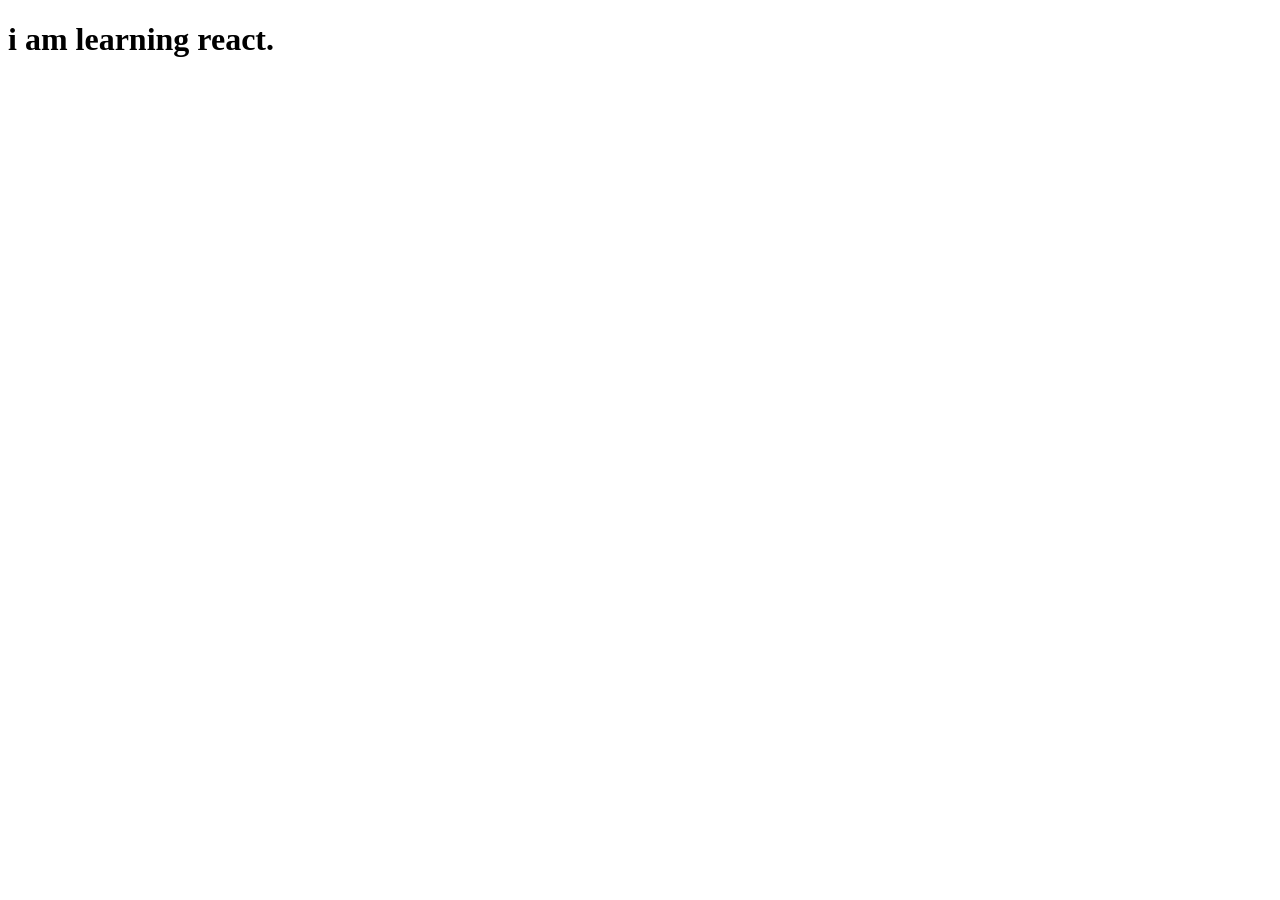
<file: JS Refresher/index.html>
<!DOCTYPE html>
<html lang="en">
<head>
    <meta charset="UTF-8">
    <meta name="viewport" content="width=device-width, initial-scale=1.0">
    <title>Document</title>
    <script>
        // document.addEventListener("click",function click(){
        //     // alert("hello")
        //     let conf = confirm("Are you sure?");
        //     console.log(conf)

            let str = "Hello, World!";

            let result = str.substr(7, 5); // "World"

        // })
        let arr = [1,2,3];
        console.log(this);

        let mobja = {
            a:this,
        myfunc : function(number) {
            console.log("the number is" + this);
        } 
    }
        mobja.myfunc();

    setTimeout(() => {
        console.log("yayyy")

    },3000);
    console.log("me neeche wali script hoon");
    </script>
    </script>
</head>
<body>
    <h1>
    i am learning react.
    </h1>
</body>
</html>
</file>
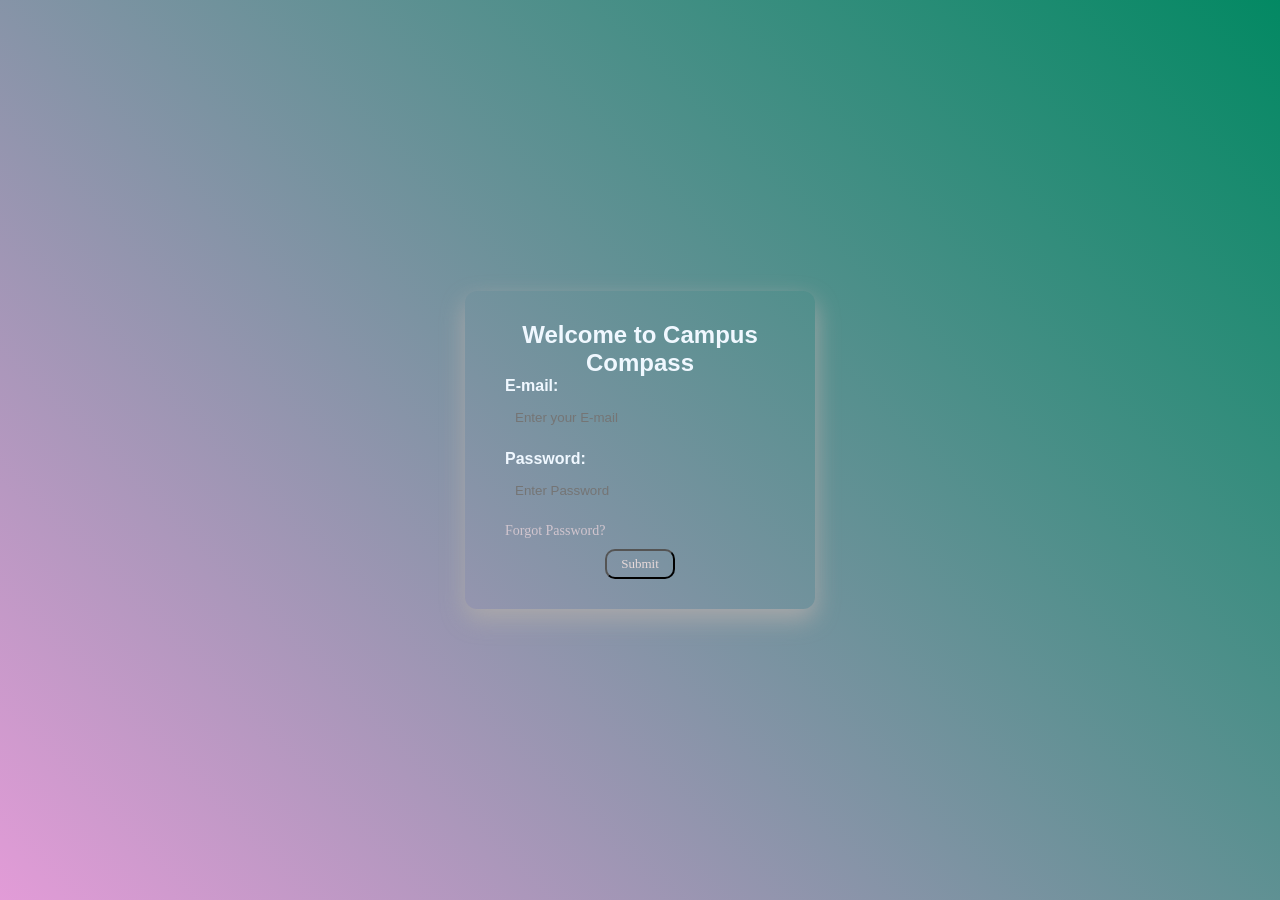
<file: login.html>
<!DOCTYPE html>
<html lang="en">
<head>
    <meta charset="UTF-8">
    <meta name="viewport" content="width=device-width, initial-scale=1.0">
    <title>Login Page</title>
    <link rel="stylesheet" href="login.css">
</head>
<body>
    
    <div class="Login">
        <h2> Welcome to Campus Compass</h2>
        <form action="">
            <div class="inputbox">
                <label for="Name">E-mail:</label>
                <input type="text" placeholder="Enter your E-mail" required>
            </div>
            <div class="inputbox">
                <label for="Password">Password:</label>
                <input type="password" placeholder="Enter Password" required >
            </div>
            <a href="Fogot-password.html">Forgot Password?</a>
            <div class="Button">
                <button>Submit</button> </div>
            
         </form>
    </div>
   
    
</body>
</html>
</file>
<file: login.css>
/* Reset */
* {
  margin: 0;
  padding: 0;
  box-sizing: border-box;
  font-family: Arial, sans-serif;
}

/* Body Styling */
body {
  height: 100vh;
  background:linear-gradient(45deg,rgba(196, 52, 174, 0.492),rgb(3, 137, 99) );
  display: flex;
  justify-content: center;
  align-items: center;
  background-size:cover;
  color: aliceblue;
  font-family: 'Times New Roman', Times, serif;
}

/* Login Box */
.Login {
  background:transparent;
  padding: 30px 40px;
  border-radius: 12px;
  width: 350px;
  box-shadow: 0 10px 25px rgba(174, 170, 170, 0.91);
  text-align: center;
}

/* Heading */
.Login h1 {
  margin-bottom: 20px;
 
}

/* Input Box */
.inputbox {
  margin-bottom: 15px;
  text-align: left;
  background-color: transparent;
}

.inputbox label {
  display: block;
  margin-bottom: 5px;
  font-weight: bold;

}

.inputbox input {
  width: 100%;
  padding: 10px;
  border-radius: 8px;
  border: 1px transparent;
  outline: none;
  transition: 0.3s;
  background-color: transparent;
}



/* Forgot Password */
a {
  display:flex;
  margin: 10px 0;
  text-decoration: none;
  color:rgb(209, 197, 206);
  font-size: 14px;
  font-family: 'Times New Roman', Times, serif;
}

a:hover {
  text-decoration: underline;
  color: black;
}

/* Button */
.Button button {
  width: 70px;
  padding: 5px;
  background-color:transparent;
  font-size:small;
  color: rgb(231, 217, 217);
  border-radius: 10px;
  font-family:'Times New Roman', Times, serif;
  
}
button:hover{
    text-decoration: underline;
    color: black;
}
</file>
